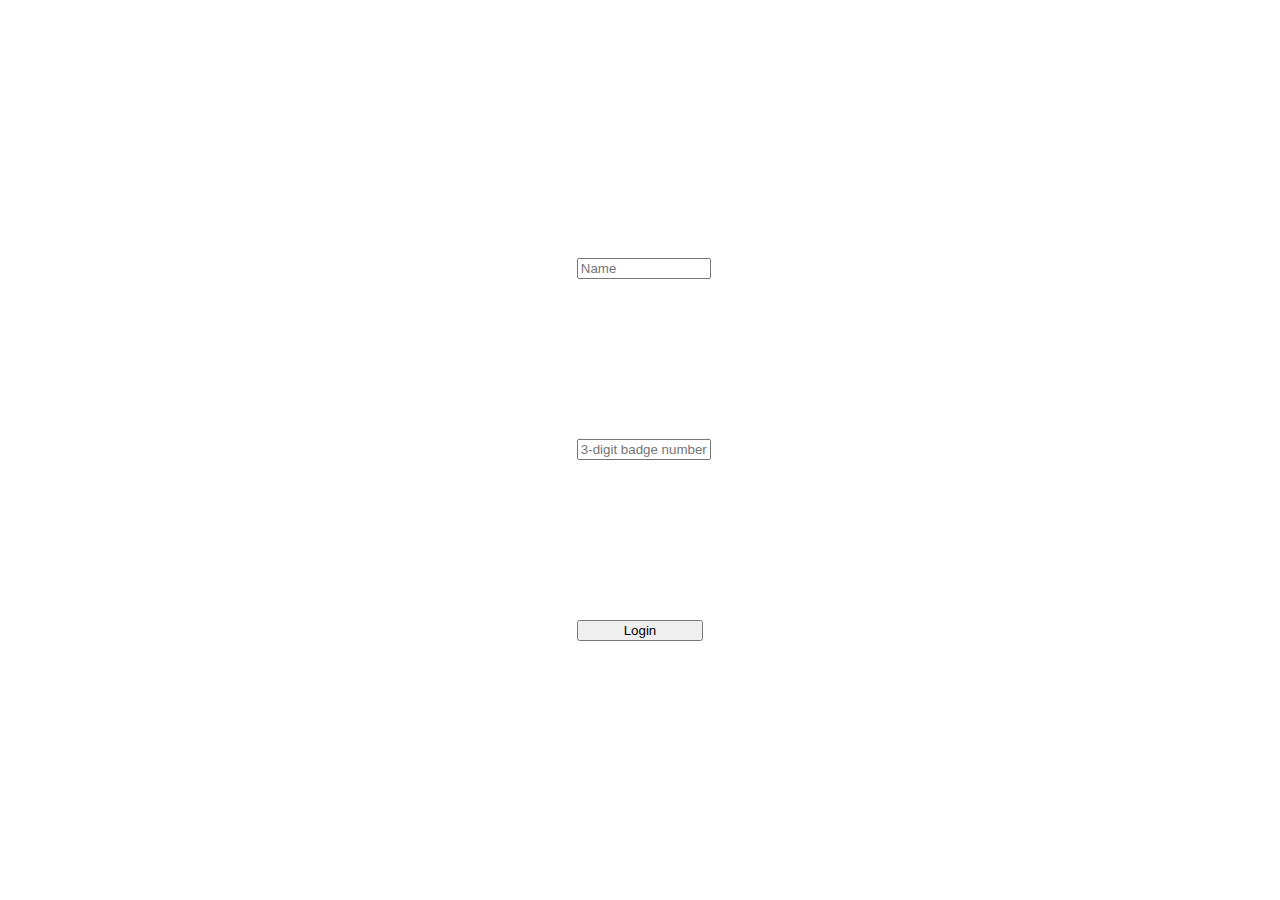
<file: index.html>
<!DOCTYPE html>
<html lang="en">
<head>
    <meta charset="UTF-8">
    <meta http-equiv="X-UA-Compatible" content="IE=edge">
    <meta name="viewport" content="width=device-width, initial-scale=1.0">
    <title>Document</title>
    <link rel="stylesheet" href="base.css">
</head>
<body>
    <h1>Welcome to the space casino you must enter your credentials to continue</h1><br/>
        <input type="text" name="name" id="name" placeholder="Name">
        <input type="password" name="pass" id="pass" placeholder="3-digit badge number">
        <button id="check" type="submit" onclick="check()">Login</button>
    <script src="code.js">

    </script>
</body>
</html>
</file>
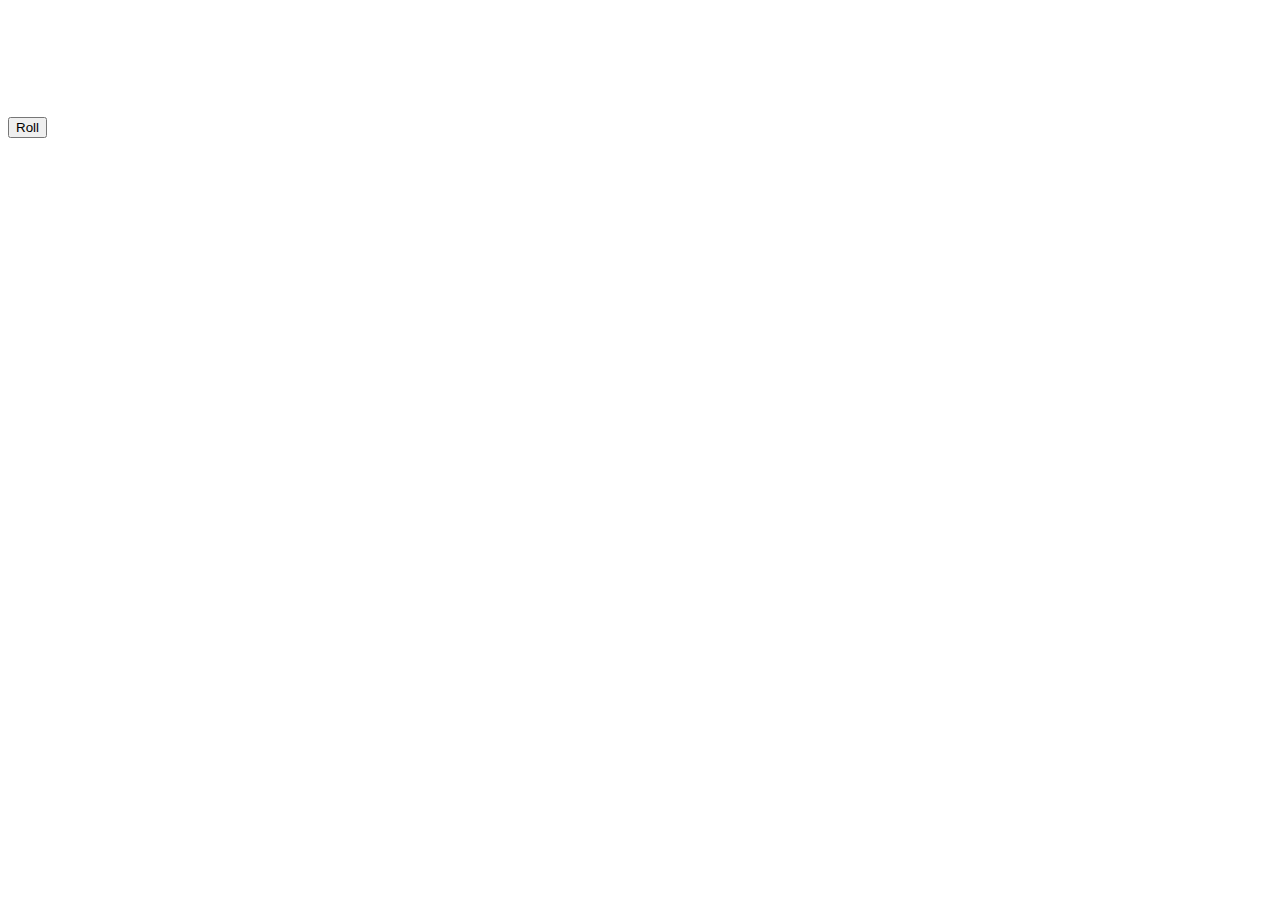
<file: index2.html>
<!DOCTYPE html>
<html lang="en">
<head>
    <meta charset="UTF-8">
    <meta http-equiv="X-UA-Compatible" content="IE=edge">
    <meta name="viewport" content="width=device-width, initial-scale=1.0">
    <title>Document</title>
    <link rel="stylesheet" href="base.css">
</head>
<body>
    <h1>Welcome member, have fun, To win you must roll the same number on two D6 dice while also getting a number higher than 4</h1>
    <button src="roll" onclick="roll()">Roll</button>
    <p id="d1"></p><br/>
    <p id="d2"></p><br/>
    <p id="sum"></p><br/>
    <p id="LW"></p><br/>
    <script src="code.js">

    </script>
</body>
</html>
</file>
<file: base.css>
body{
    background-image: url("https://img.traveltriangle.com/blog/wp-content/uploads/2018/09/hong-kong-casinos-cover.jpg");
    background-size: 100%;
    color: white;
}

#pass, #name, #check{
    width: 10%;
    margin-left: 45%;
    margin-top: 10rem;
}
</file>
